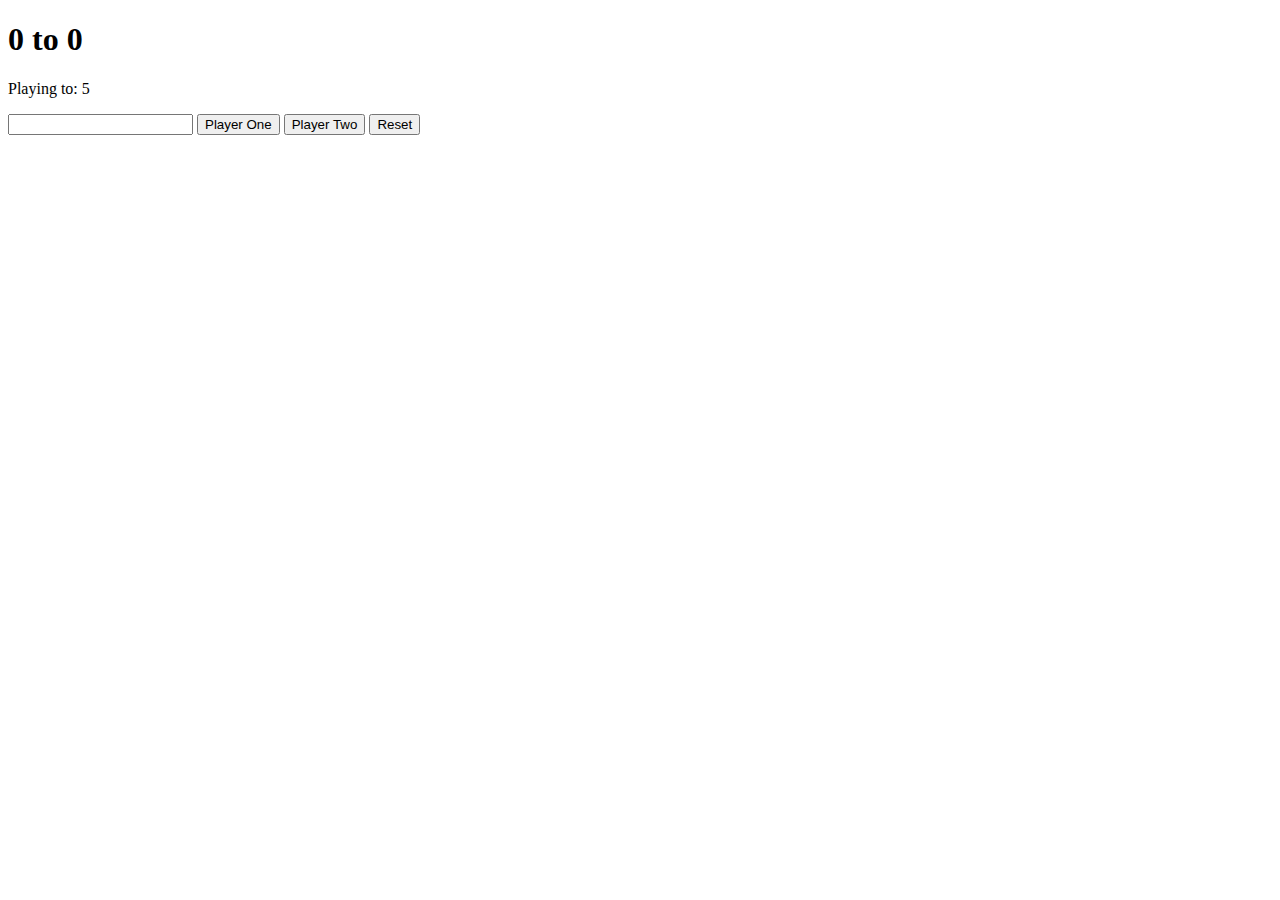
<file: scorekeeper/index.html>
<!DOCTYPE html>
<html>
<head>
	<title>Score Keeper</title>
</head>
<link rel="stylesheet" type="text/css" href="style.css">
<body>

<h1><span id="p1Display">0</span> to <span id="p2Display">0</span></h1>

<p>Playing to: <span>5</span></p>
<input type="number">
<button id="p1">Player One</button>
<button id="p2">Player Two</button>
<button id="reset">Reset</button>

<script type="text/javascript" src="score.js"></script>
</body>
</html>
</file>
<file: scorekeeper/style.css>
.winner {
	color: green;
}
</file>
